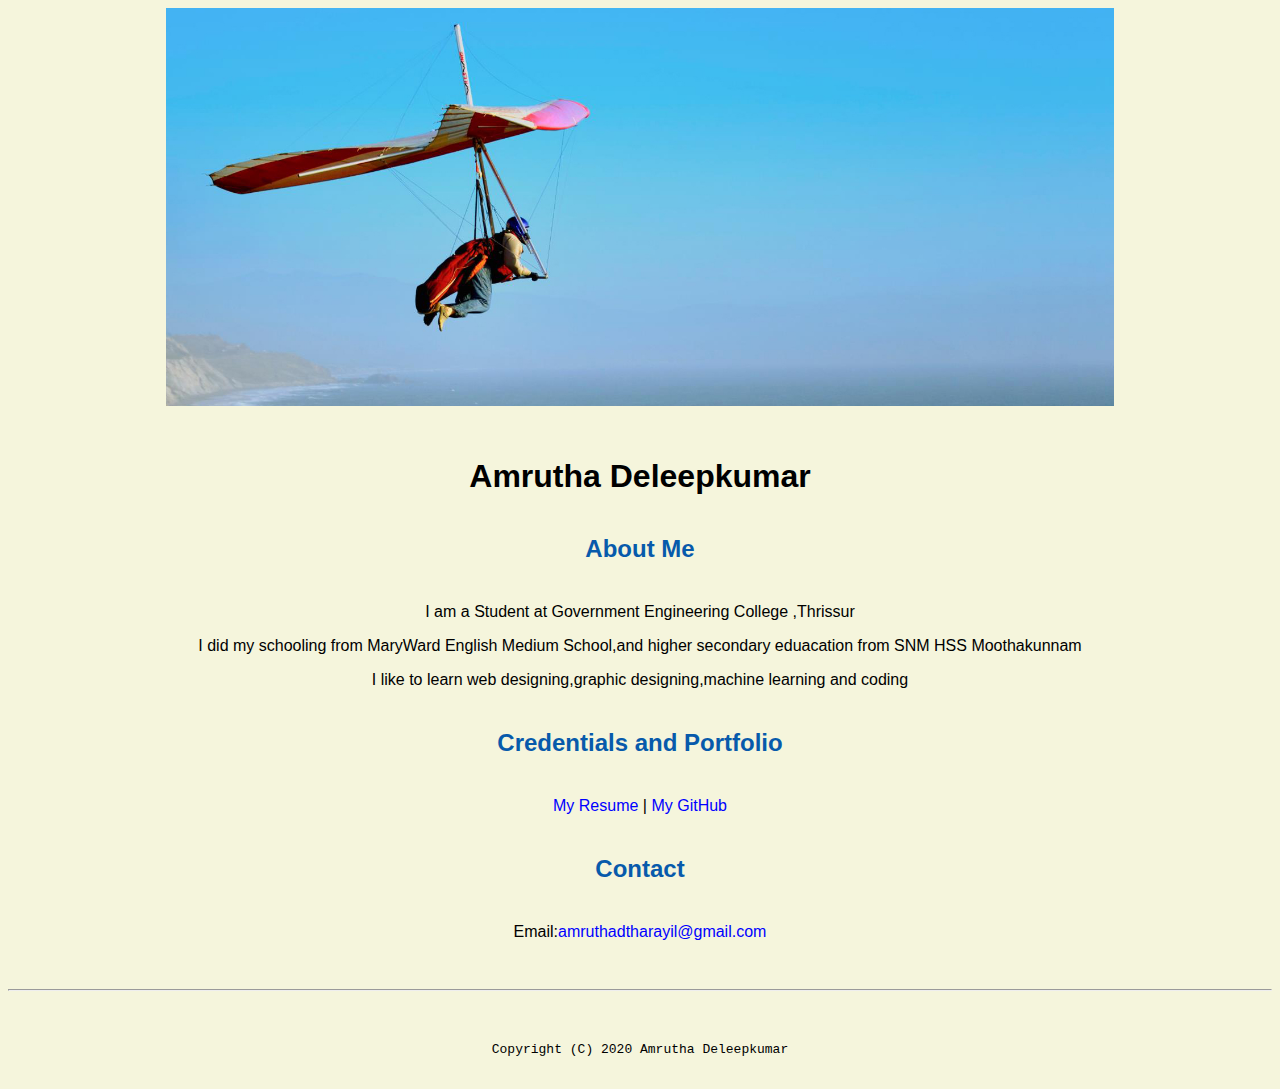
<file: index.html>
<!doctype html>

<!-- this is a comment for human! -->

<html lang="en">

  <header>
    <title>Amrutha's Portal</title>
    <link rel="stylesheet" href="css/master.css">
    <link rel="faviconIcon" href="favicon.ico" type="image/x-icon">
    <link rel="shortcut"href="favicon.ico"type="image/x-icon">
  <meta name="viewpoint" content="width=device-width,initial-scale=1,shrink-to-fit=no">
  <meta name="name" content="Amrutha's portal">
  <meta name="robots" content="noindex nofollow">


  </header>

  <body>
    <img src="images/banner.jpg" width=75% alt="banner">
    <h1>Amrutha Deleepkumar</h1>
    <h2> About Me</h2>
    <p> I am a Student at Government Engineering College ,Thrissur</p>

    <p>I did my schooling from MaryWard English Medium School,and higher secondary eduacation from SNM HSS Moothakunnam</p>
<p>I like to learn web designing,graphic designing,machine learning and coding</p>
<h2>Credentials and Portfolio</h2>

<p><a href ="Resume.html">My Resume </a>|<a href="https://github.com/amruthatd"> My GitHub</a></P>
<h2>Contact</h2>
<p>Email:<a href="mailto:amruthadtharayil@gamil.com">amruthadtharayil@gmail.com</a></p>
</body>
<footer>
  <hr>
  <code>Copyright (C) 2020 Amrutha Deleepkumar</code>
</footer>

</html>
</file>
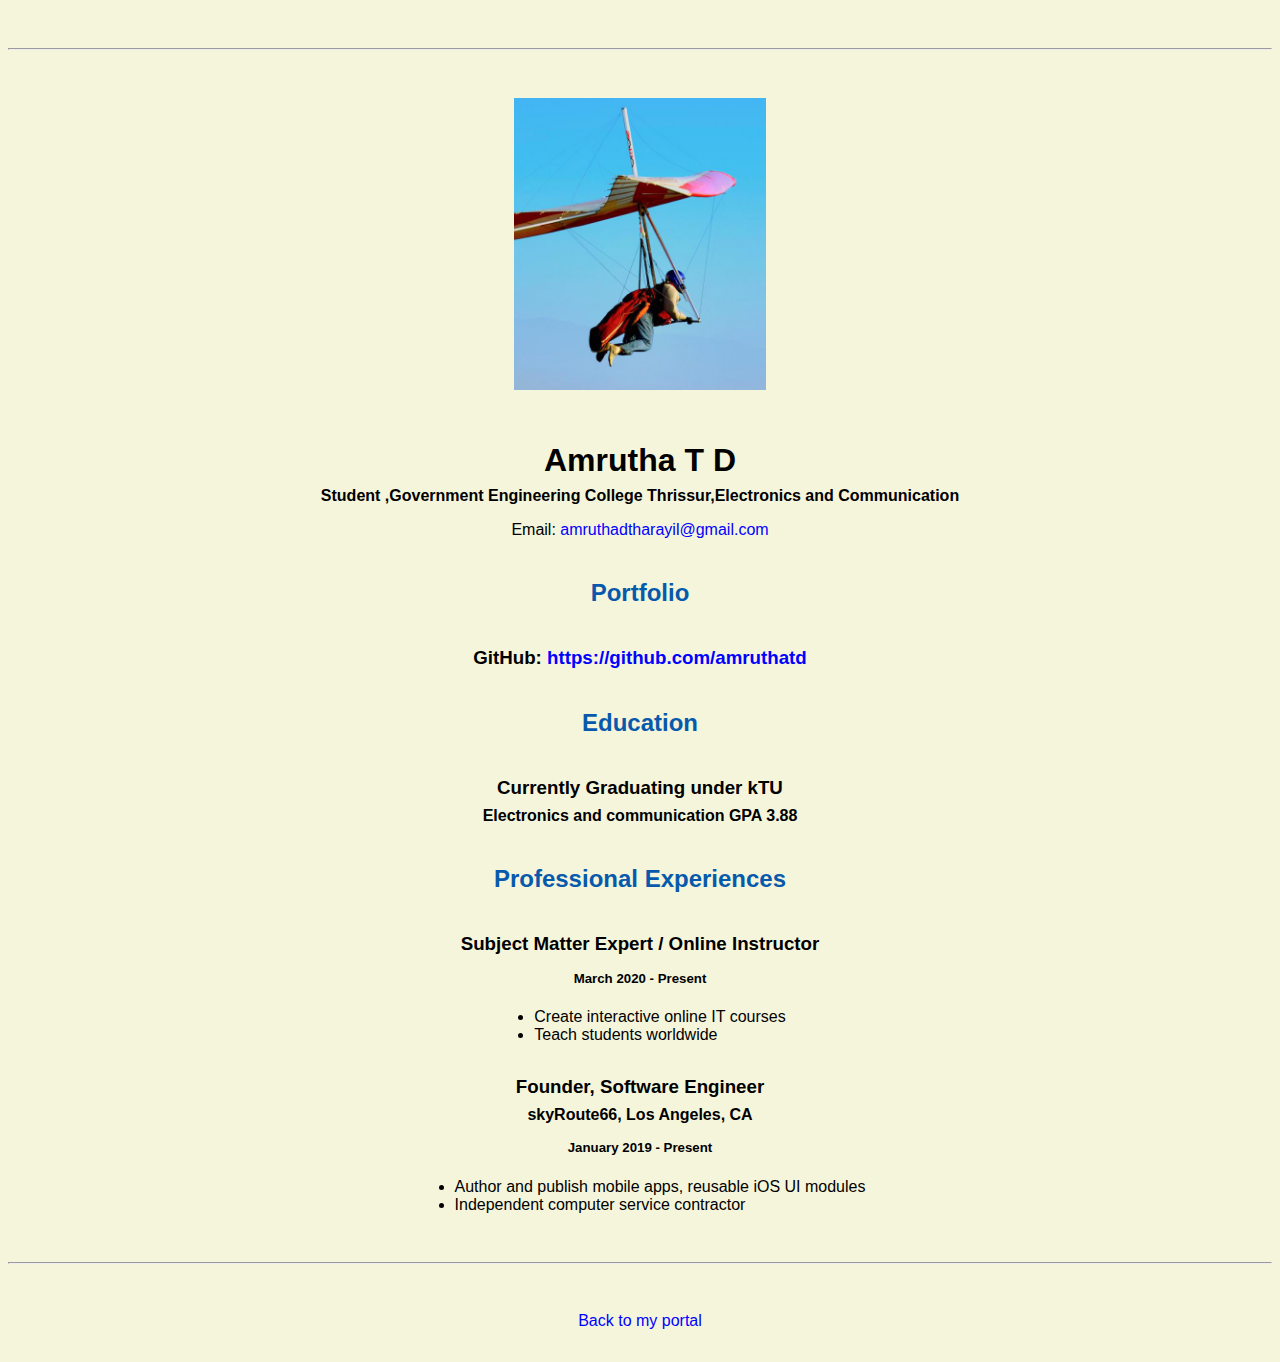
<file: resume.html>
<!doctype html>

<!-- this is a comment for human! -->

<html lang="en">

  <header>
    <title>Amrutha Deleep's Resume</title>
    <link rel="stylesheet" href="css/master.css">
    <link rel="faviconIcon" href="favicon.ico" type="image/x-icon">
    <link rel="shortcut"href="favicon.ico"type="image/x-icon">
  <meta name="viewpoint" content="width=device-width,initial-scale=1,shrink-to-fit=no">
  <meta name="name" content="Amrutha's portal">
  <meta name="robots" content="noindex nofollow">

  </header>

  <body>
    <hr>

    <img src="images/headshot.jpg" alt="Amrutha's headshot" width="20%">

    <h1>Amrutha T D</h1>
    <h4>Student ,Government Engineering College Thrissur,Electronics and Communication</h4>

    <p>Email: <a href="amruthadtharayil@gmail.com" target="_blank">amruthadtharayil@gmail.com</a></p>
    <!-- don't post physical address, personal phone number or other personal information on the web! -->

    <h2>Portfolio</h2>
      <h3>GitHub: <a href="https://github.com/amruthatd" target="_blank">https://github.com/amruthatd</a></h3>

    <h2>Education</h2>

    <h3>Currently Graduating under kTU</h3>
    <h4>Electronics and communication GPA 3.88</h4>

    <h2>Professional Experiences</h2>

    <h3>Subject Matter Expert / Online Instructor</h3>
    <h4></h4>
    <h5>March 2020 - Present</h5>
      <ul>
        <li>Create interactive online IT courses</li>
        <li>Teach students worldwide</li>
      </ul>

    <h3>Founder, Software Engineer</h3>
    <h4>skyRoute66, Los Angeles, CA</h4>
    <h5>January 2019 - Present</h5>
      <ul>
        <li>Author and publish mobile apps, reusable iOS UI modules</li>
        <li>Independent computer service contractor</li>
      </ul>
  </body>

  <footer>
  <hr>
  <p><a href="index.html">Back to my portal</a><p>
  </footer>

</html>
</file>
<file: css/master.css>
/* Cascading stylesheet for the website */

/* Text inside these asterisks and slashes are comments for human */

  a {
    color:blue;/* set the text color to blue here */
    text-decoration: none; /* This means we do not want hyperlinks to be underlined */
  }

  a:hover {
    color: red;
    /* set the text color to red here */
    text-decoration: none; /* This means we do not want hyperlinks to be underlined */
  }

  body {
    background-color: beige;
    color: black;
    /* set the background color here */
    /* set the text color to black here */
    /* set the font here */
    /* set the text alignment here */
     font-family: Arial,Helvetica,sans-serif;
     text-align: center;
   }

  footer {
    margin-top: 2rem;
    margin-bottom: 2rem;
  }

  h1 {
    margin-bottom: 0.5rem;
    margin-top: 3rem;
   }

  h2 {
    color: #075AAB;
    /* set the text color of to #075AAB here */
    /* set both the bottom margin and top margin to 2.5rem here */
    margin-bottom: 2.5rem;
    margin-top: 2.5rem;
   }

  h3 {
    margin-bottom: 0;
    margin-top: 2rem;
  }

  h4 {
    margin-bottom: 1rem;
    margin-top: 0.5rem;
  }

  h5 {
    margin-top: 0.5rem;
  }

  hr {
    margin-bottom: 3rem;
    margin-top: 3rem;
  }

  /* this controls how the bullet points in the resume page looks */
  ul {
    display: table;
    margin: 0 auto;
    text-align: left;
  }
</file>
